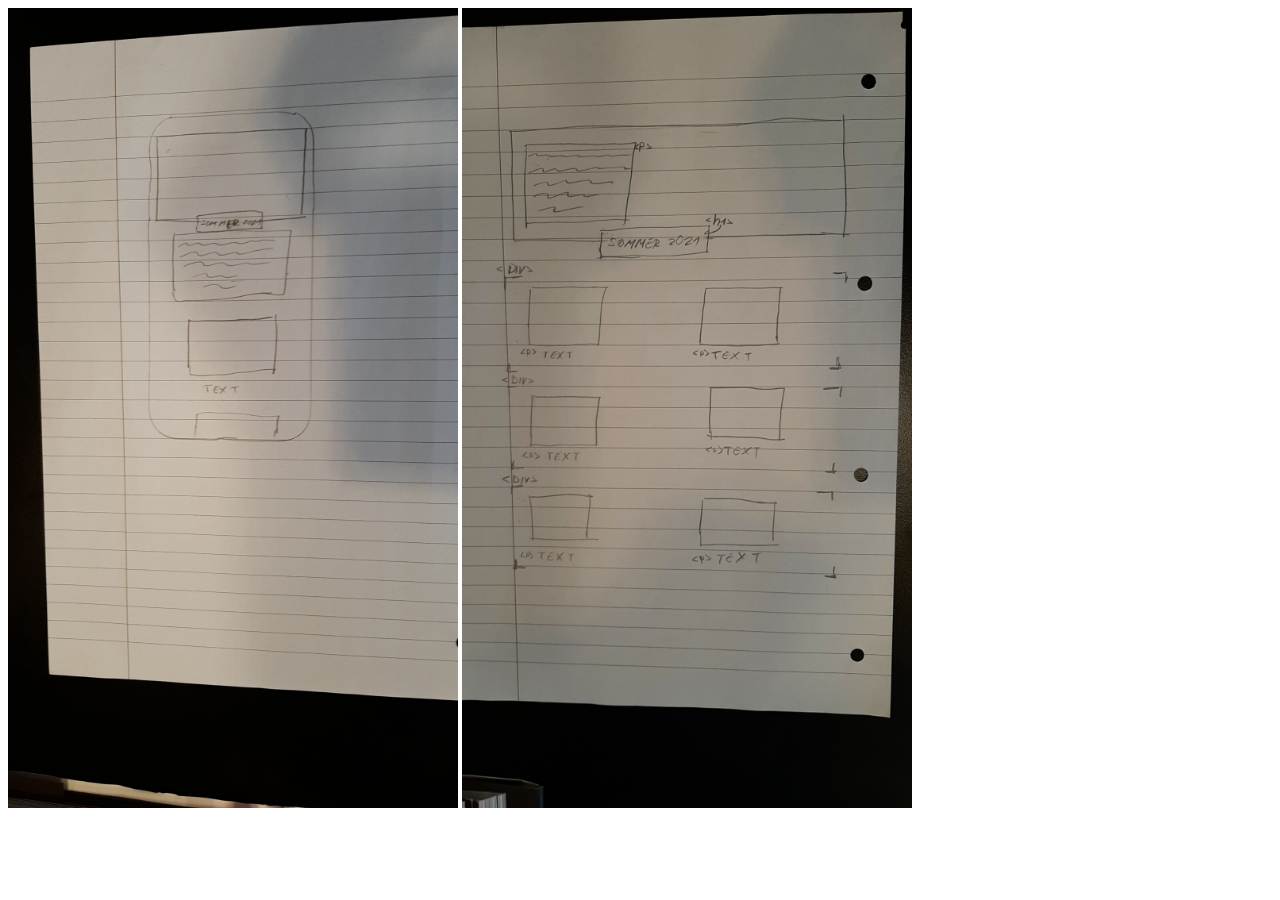
<file: images.html>
<!DOCTYPE html>
<html lang="en">
<head>
    <meta charset="UTF-8">
    <meta http-equiv="X-UA-Compatible" content="IE=edge">
    <meta name="viewport" content="width=device-width, initial-scale=1.0">
    <title>Wireframes</title>
</head>
<body>
    <img src="img/wireframe1.jpg" alt="Wireframe 1" height="800px">
    <img src="img/wireframe2.jpg" alt="Wireframe 2" height="800px">
</body>
</html>
</file>
